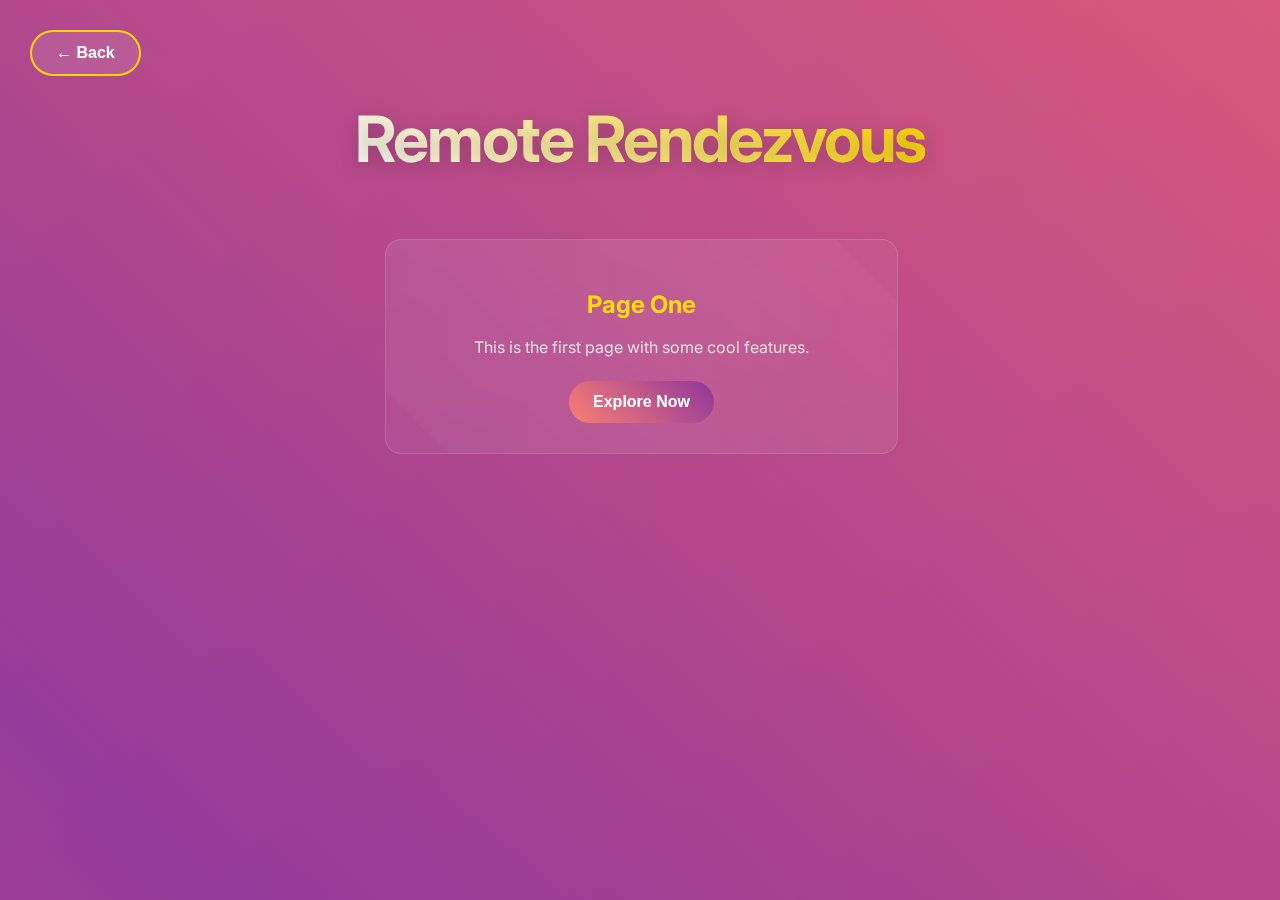
<file: pages.html>
<!DOCTYPE html>
<html lang="en">
<head>
  <meta charset="UTF-8" />
  <meta name="viewport" content="width=device-width, initial-scale=1" />
  <title>Remote Rendezvous</title>
  <link href="https://fonts.googleapis.com/css2?family=Inter:wght@300;400;500;600;700&display=swap" rel="stylesheet">
  <style>
    :root {
      --primary: #FA8072;
      --secondary: #90369c;
      --accent: #ffd700;
    }

    html, body {
      margin: 0;
      padding: 0;
      height: 100%;
      width: 100%;
      font-family: 'Inter', sans-serif;
      color: white;
      overflow-x: hidden;
    }

    body {
      display: flex;
      flex-direction: column;
      align-items: center;
      min-height: 100vh;
      background: linear-gradient(135deg, var(--primary), var(--secondary));
      position: relative;
    }

    .animated-background {
      position: fixed;
      inset: 0;
      z-index: -1;
      background: linear-gradient(
        45deg,
        var(--primary),
        var(--secondary),
        #ff6b6b,
        var(--secondary)
      );
      background-size: 400% 400%;
      animation: gradientFlow 15s ease infinite;
      opacity: 0.9;
    }

    @keyframes gradientFlow {
      0% { background-position: 0% 50%; }
      50% { background-position: 100% 50%; }
      100% { background-position: 0% 50%; }
    }

    .back-button {
      position: fixed;
      top: 30px;
      left: 30px;
      padding: 12px 24px;
      font-size: 16px;
      font-weight: 600;
      color: white;
      background: rgba(255, 255, 255, 0.1);
      border: 2px solid var(--accent);
      border-radius: 50px;
      cursor: pointer;
      transition: all 0.3s ease;
      backdrop-filter: blur(10px);
      display: flex;
      align-items: center;
      gap: 8px;
    }

    .back-button:hover {
      background: var(--accent);
      color: var(--secondary);
      transform: translateX(10px);
      box-shadow: 0 4px 20px rgba(255, 215, 0, 0.3);
    }

    .content {
      text-align: center;
      padding: 100px 20px 40px;
      max-width: 1200px;
    }

    h1 {
      font-size: 4rem;
      margin: 0 0 2rem;
      background: linear-gradient(45deg, #fff, var(--accent));
      -webkit-background-clip: text;
      background-clip: text;
      color: transparent;
      letter-spacing: -2px;
      text-shadow: 0 4px 20px rgba(0, 0, 0, 0.2);
      animation: float 3s ease-in-out infinite;
    }

    @keyframes float {
      0%, 100% { transform: translateY(0); }
      50% { transform: translateY(-10px); }
    }

    .card-container {
      display: grid;
      grid-template-columns: repeat(auto-fit, minmax(300px, 1fr));
      gap: 30px;
      width: 90%;
      max-width: 1200px;
      padding: 30px;
    }

    .card {
      background: rgba(255, 255, 255, 0.05);
      border: 1px solid rgba(255, 255, 255, 0.15);
      border-radius: 16px;
      padding: 30px;
      backdrop-filter: blur(12px);
      transition: all 0.4s cubic-bezier(0.23, 1, 0.32, 1);
      transform: translateY(20px);
      opacity: 0;
      position: relative;
      overflow: hidden;
    }

    .card.visible {
      transform: translateY(0);
      opacity: 1;
    }

    .card::before {
      content: '';
      position: absolute;
      top: -50%;
      left: -50%;
      width: 200%;
      height: 200%;
      background: linear-gradient(45deg, transparent, rgba(255, 255, 255, 0.05), transparent);
      transform: rotate(45deg);
      transition: all 0.6s ease;
    }

    .card:hover {
      transform: translateY(-5px);
      box-shadow: 0 8px 32px rgba(0, 0, 0, 0.3);
    }

    .card:hover::before {
      animation: shine 1.5s ease;
    }

    .card h2 {
      font-size: 1.5rem;
      margin-bottom: 15px;
      color: var(--accent);
    }

    .card p {
      font-size: 1rem;
      color: #ddd;
      line-height: 1.6;
      margin-bottom: 20px;
    }

    .card button {
      padding: 12px 24px;
      font-size: 1rem;
      font-weight: 600;
      background: linear-gradient(45deg, var(--primary), var(--secondary));
      color: white;
      border: none;
      border-radius: 50px;
      cursor: pointer;
      transition: all 0.3s ease;
      position: relative;
      overflow: hidden;
    }

    .card button::before {
      content: '';
      position: absolute;
      top: 0;
      left: -100%;
      width: 100%;
      height: 100%;
      background: linear-gradient(90deg, transparent, rgba(255, 255, 255, 0.2), transparent);
      transition: 0.5s;
    }

    .card button:hover {
      background: linear-gradient(45deg, var(--secondary), var(--primary));
      transform: translateY(-2px);
      box-shadow: 0 4px 15px rgba(250, 128, 114, 0.4);
    }

    .card button:hover::before {
      left: 100%;
    }

    @keyframes shine {
      0% { left: -100%; }
      100% { left: 100%; }
    }

    @media (max-width: 768px) {
      h1 { font-size: 2.5rem; }
      .card-container { grid-template-columns: 1fr; }
      .content { padding: 80px 20px 30px; }
    }
  </style>
</head>
<body>
  <div class="animated-background"></div>
  <button class="back-button" onclick="window.history.back()">← Back</button>
  
  <div class="content">
    <h1>Remote Rendezvous</h1>
    <div class="card-container">
      <div class="card">
        <h2>Page One</h2>
        <p>This is the first page with some cool features.</p>
        <button onclick="location.href='page1.html'">Explore Now</button>
      </div>
    </div>
  </div>

  <script>
    // Scroll animation trigger
    const observer = new IntersectionObserver((entries) => {
      entries.forEach(entry => {
        if (entry.isIntersecting) {
          entry.target.classList.add('visible');
        }
      });
    }, { threshold: 0.1 });

    document.querySelectorAll('.card').forEach((card) => {
      observer.observe(card);
    });
  </script>
</body>
</html>
</file>
